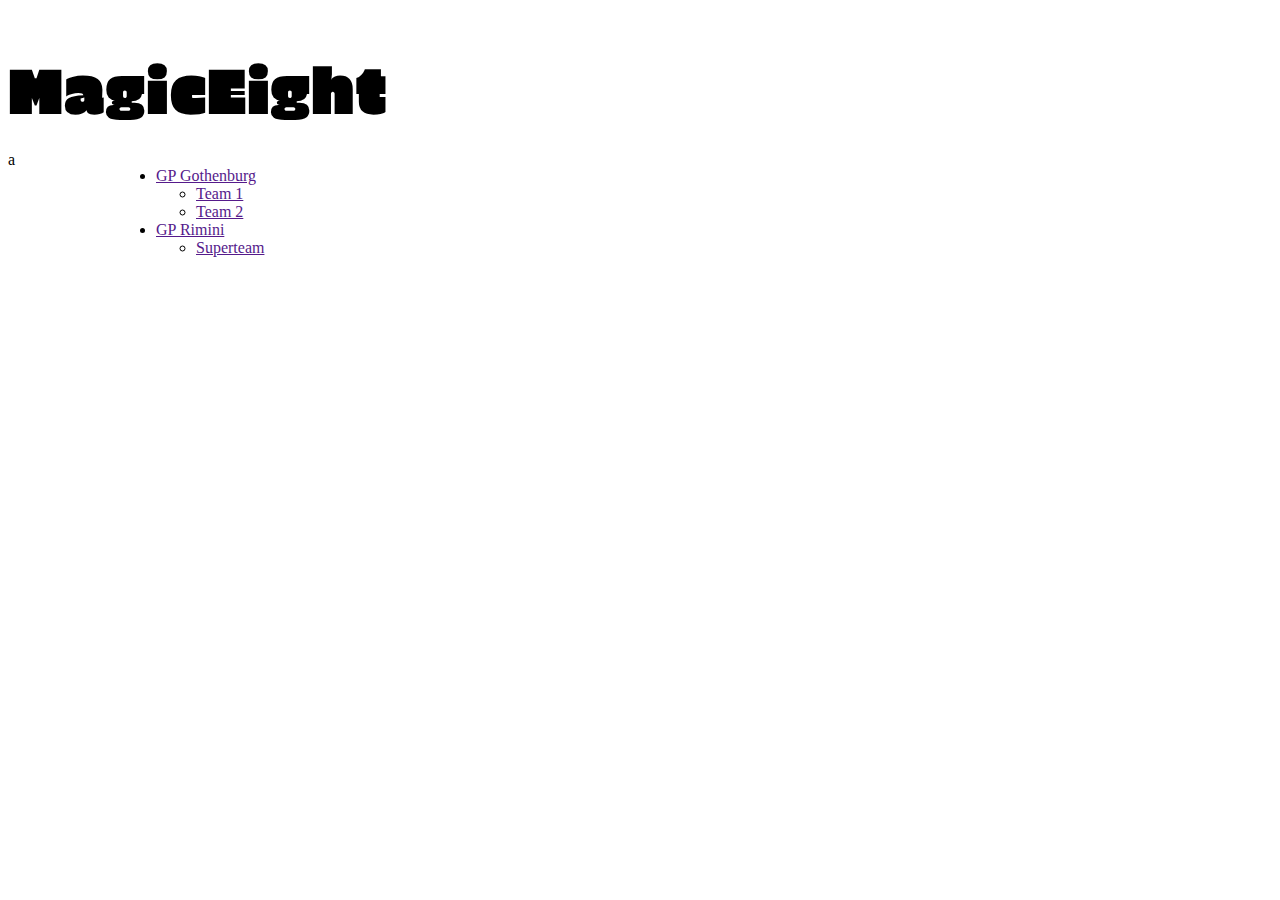
<file: design/start.html>
<!doctype html>
<html>
    <head>
        <meta charset="utf-8">
        <meta name="description" content="">
        <meta name="viewport" content="width=device-width, initial-scale=1">
        <title>MagicEight</title>
        <link href='http://fonts.googleapis.com/css?family=Erica+One' rel='stylesheet' type='text/css'>
        <link rel="stylesheet" href="css/m8.css"
        <link rel="stylesheet" href="css/bootstrap.css">
        <link rel="stylesheet" href="css/bootstrap-responsive.css">
        <link rel="author" href="humans.txt">
    </head>
    <body>
        <div class="row-fluid">
            <div class="span12"><h1>MagicEight</h1></div>
        </div>
        <div class="row-fluid show-grid">
            <div class="span1">a</div>
            <div class="span4 nav nav-list">
                <ul class="nav nav-list">
                    <li><a href="">GP Gothenburg</a></li>
                        <ul class="nav nav-list">
                            <li><a href="">Team 1</a></li>
                            <li><a href="">Team 2</a></li>
                        </ul>
                    <li><a href="">GP Rimini</a></li>
                        <ul class="nav nav-list">
                            <li><a href="">Superteam</a></li>
                        </ul>
                </ul>
            </div>
        </div>
        
        <script src="js/bootstrap.js"></script>

    </body>
</html>
</file>
